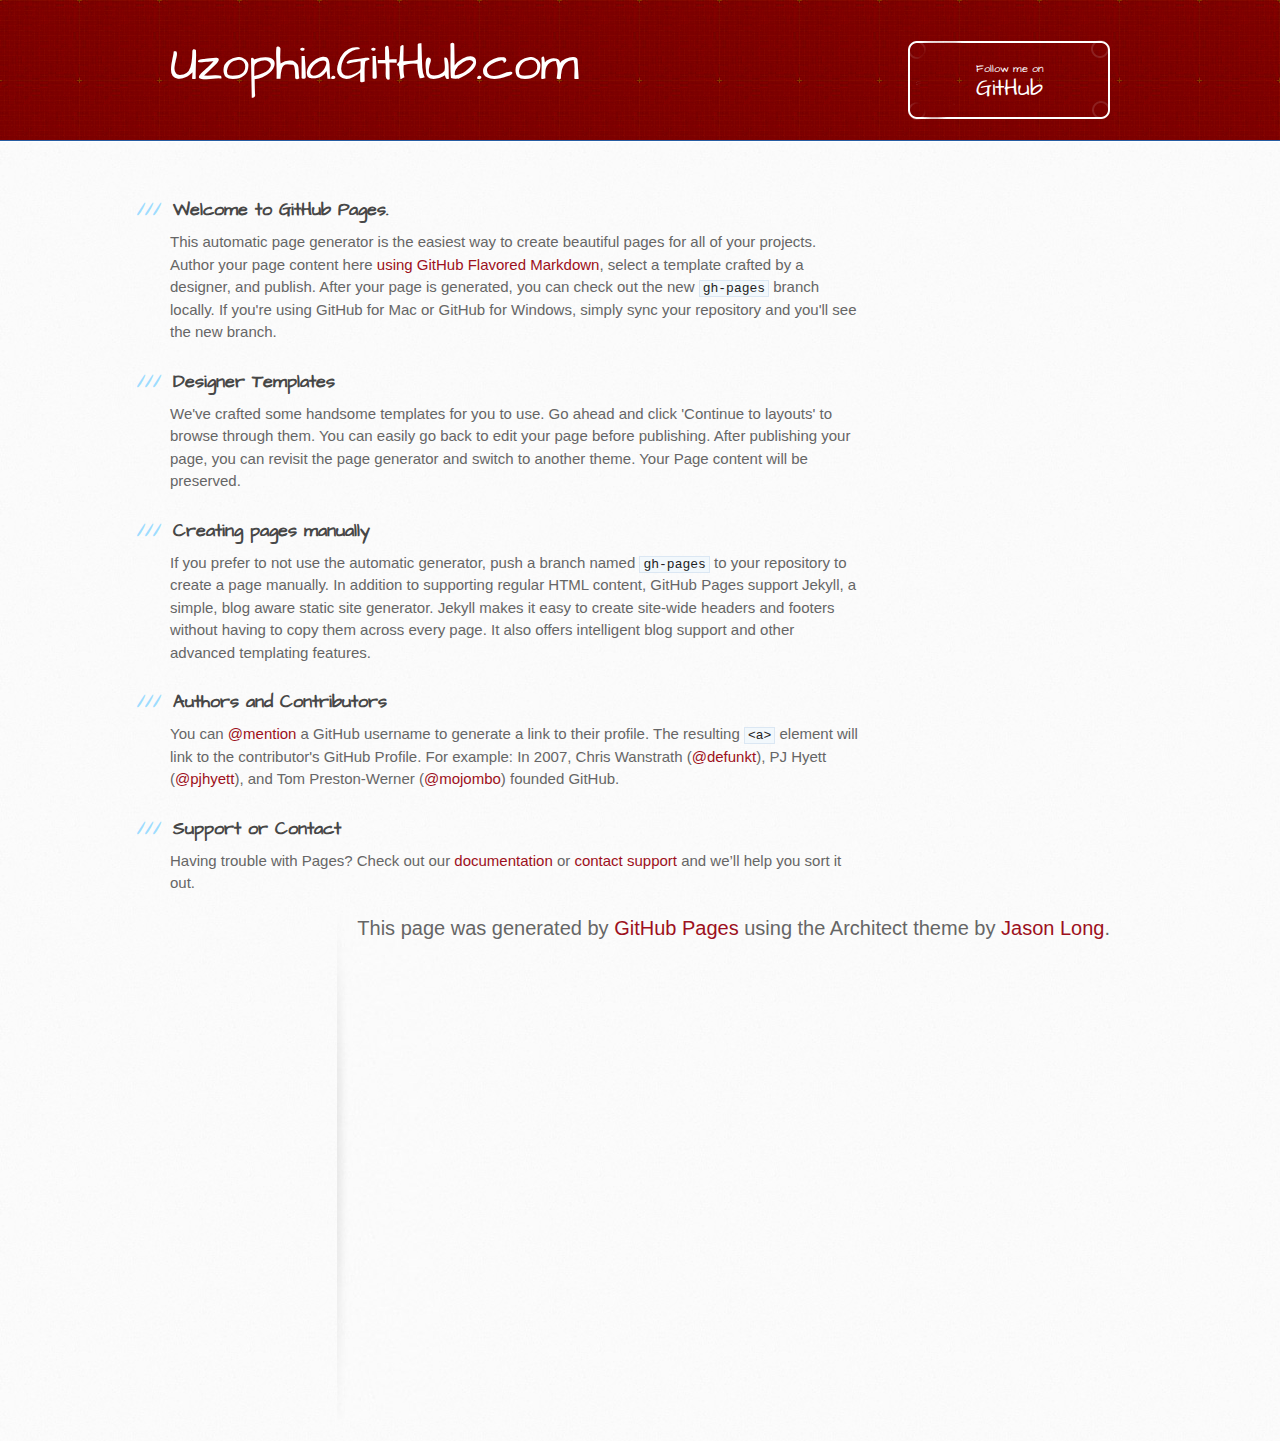
<file: index.html>
<!DOCTYPE html>
<html>
  <head>
    <meta charset='utf-8'>
    <meta http-equiv="X-UA-Compatible" content="chrome=1">
    <meta name="viewport" content="width=device-width, initial-scale=1, maximum-scale=1">
    <link href='https://fonts.googleapis.com/css?family=Architects+Daughter' rel='stylesheet' type='text/css'>
    <link rel="stylesheet" type="text/css" href="stylesheets/stylesheet.css" media="screen">
    <link rel="stylesheet" type="text/css" href="stylesheets/github-light.css" media="screen">
    <link rel="stylesheet" type="text/css" href="stylesheets/print.css" media="print">

    <!--[if lt IE 9]>
    <script src="//html5shiv.googlecode.com/svn/trunk/html5.js"></script>
    <![endif]-->

    <title>Uzophia.GitHub.com by Uzophia</title>
  </head>

  <body>
    <header>
      <div class="inner">
        <h1>Uzophia.GitHub.com</h1>
        <h2></h2>
        <a href="https://github.com/Uzophia" class="button"><small>Follow me on</small> GitHub</a>
      </div>
    </header>

    <div id="content-wrapper">
      <div class="inner clearfix">
        <section id="main-content">
          <h3>
<a id="welcome-to-github-pages" class="anchor" href="#welcome-to-github-pages" aria-hidden="true"><span class="octicon octicon-link"></span></a>Welcome to GitHub Pages.</h3>

<p>This automatic page generator is the easiest way to create beautiful pages for all of your projects. Author your page content here <a href="https://guides.github.com/features/mastering-markdown/">using GitHub Flavored Markdown</a>, select a template crafted by a designer, and publish. After your page is generated, you can check out the new <code>gh-pages</code> branch locally. If you're using GitHub for Mac or GitHub for Windows, simply sync your repository and you'll see the new branch.</p>

<h3>
<a id="designer-templates" class="anchor" href="#designer-templates" aria-hidden="true"><span class="octicon octicon-link"></span></a>Designer Templates</h3>

<p>We've crafted some handsome templates for you to use. Go ahead and click 'Continue to layouts' to browse through them. You can easily go back to edit your page before publishing. After publishing your page, you can revisit the page generator and switch to another theme. Your Page content will be preserved.</p>

<h3>
<a id="creating-pages-manually" class="anchor" href="#creating-pages-manually" aria-hidden="true"><span class="octicon octicon-link"></span></a>Creating pages manually</h3>

<p>If you prefer to not use the automatic generator, push a branch named <code>gh-pages</code> to your repository to create a page manually. In addition to supporting regular HTML content, GitHub Pages support Jekyll, a simple, blog aware static site generator. Jekyll makes it easy to create site-wide headers and footers without having to copy them across every page. It also offers intelligent blog support and other advanced templating features.</p>

<h3>
<a id="authors-and-contributors" class="anchor" href="#authors-and-contributors" aria-hidden="true"><span class="octicon octicon-link"></span></a>Authors and Contributors</h3>

<p>You can <a href="https://github.com/blog/821" class="user-mention">@mention</a> a GitHub username to generate a link to their profile. The resulting <code>&lt;a&gt;</code> element will link to the contributor's GitHub Profile. For example: In 2007, Chris Wanstrath (<a href="https://github.com/defunkt" class="user-mention">@defunkt</a>), PJ Hyett (<a href="https://github.com/pjhyett" class="user-mention">@pjhyett</a>), and Tom Preston-Werner (<a href="https://github.com/mojombo" class="user-mention">@mojombo</a>) founded GitHub.</p>

<h3>
<a id="support-or-contact" class="anchor" href="#support-or-contact" aria-hidden="true"><span class="octicon octicon-link"></span></a>Support or Contact</h3>

<p>Having trouble with Pages? Check out our <a href="https://help.github.com/pages">documentation</a> or <a href="https://github.com/contact">contact support</a> and we’ll help you sort it out.</p>
        </section>

        <aside id="sidebar">


          <p>This page was generated by <a href="https://pages.github.com">GitHub Pages</a> using the Architect theme by <a href="https://twitter.com/jasonlong">Jason Long</a>.</p>
        </aside>
      </div>
    </div>

  
  </body>
</html>
</file>
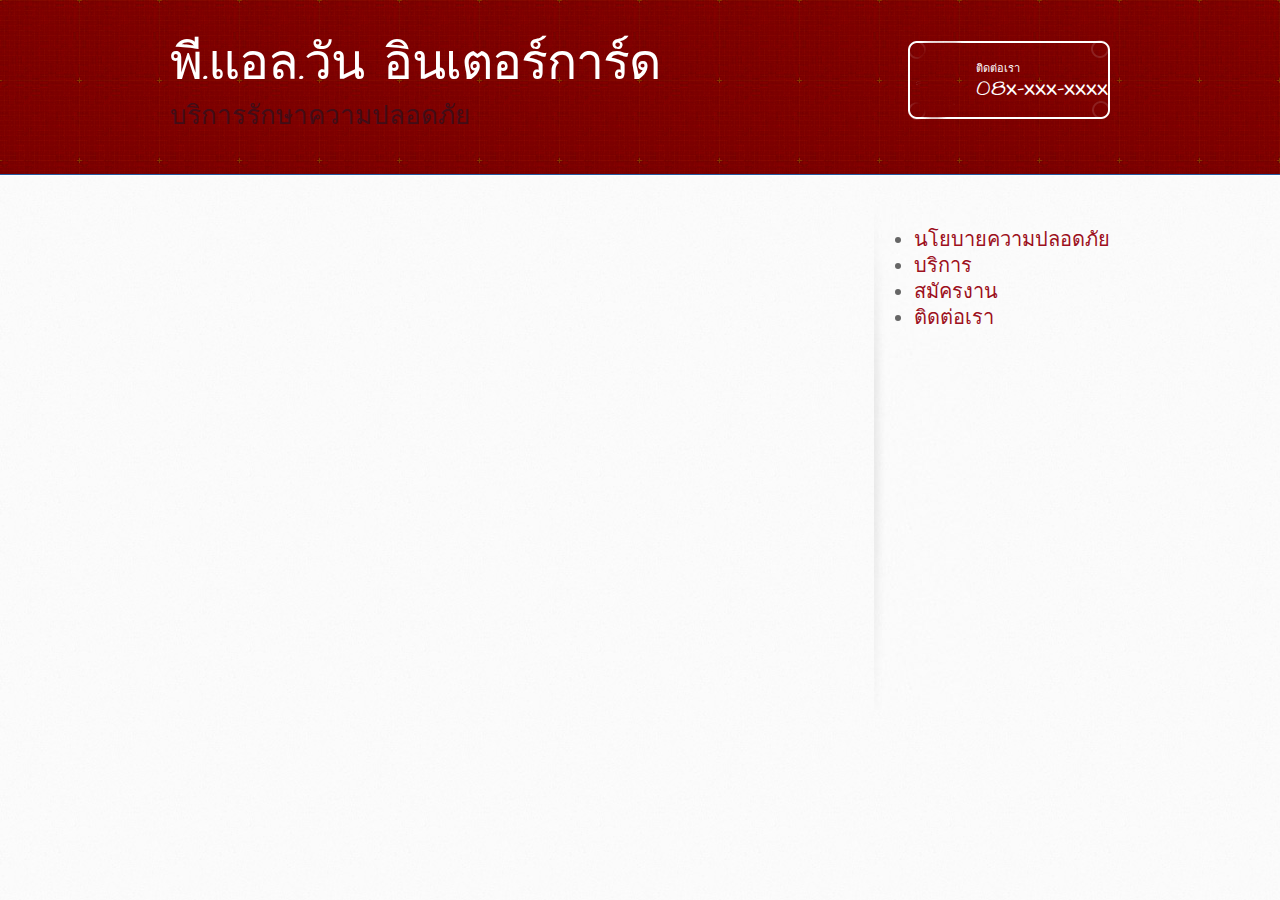
<file: contact.html>
﻿<!DOCTYPE html>
<html>
  <head>
    <meta charset='utf-8'>
    <meta http-equiv="X-UA-Compatible" content="chrome=1">
    <meta name="viewport" content="width=device-width, initial-scale=1, maximum-scale=1">
    <link href='https://fonts.googleapis.com/css?family=Architects+Daughter' rel='stylesheet' type='text/css'>
    <link rel="stylesheet" type="text/css" href="stylesheets/stylesheet.css" media="screen">
    <link rel="stylesheet" type="text/css" href="stylesheets/github-light.css" media="screen">
    <link rel="stylesheet" type="text/css" href="stylesheets/print.css" media="print">

    <!--[if lt IE 9]>
    <script src="//html5shiv.googlecode.com/svn/trunk/html5.js"></script>
    <![endif]-->

    <title>พี.แอล.วัน อินเตอร์การ์ด</title>
  </head>

  <body>
    <header>
      <div class="inner">
    <a href="/index.html"><h1>พี.แอล.วัน อินเตอร์การ์ด</h1>
        <h2>บริการรักษาความปลอดภัย</h2></a>
        <a href="https://github.com/Uzophia" class="button"><small>ติดต่อเรา</small> 08x-xxx-xxxx</a>
      </div>
	  
    </header>
	

    <div id="content-wrapper">
      <div class="inner clearfix">
        <section id="main-content">

        </section>

        <aside id="sidebar">
<nav class="nav-global">
					<ul>
							<li class="category"><a href="/safety.html">นโยบายความปลอดภัย</a></li>

						<li class="category"><a href="/services.html">บริการ</a></li>
						<li class="tag"><a href="/jobs.html">สมัครงาน</a></li>
						<li class="tag"><a href="/contact.html">ติดต่อเรา</a></li>
						
					</ul>
				</nav>

          </aside>
      </div>
    </div>

  
  </body>
</html>
</file>
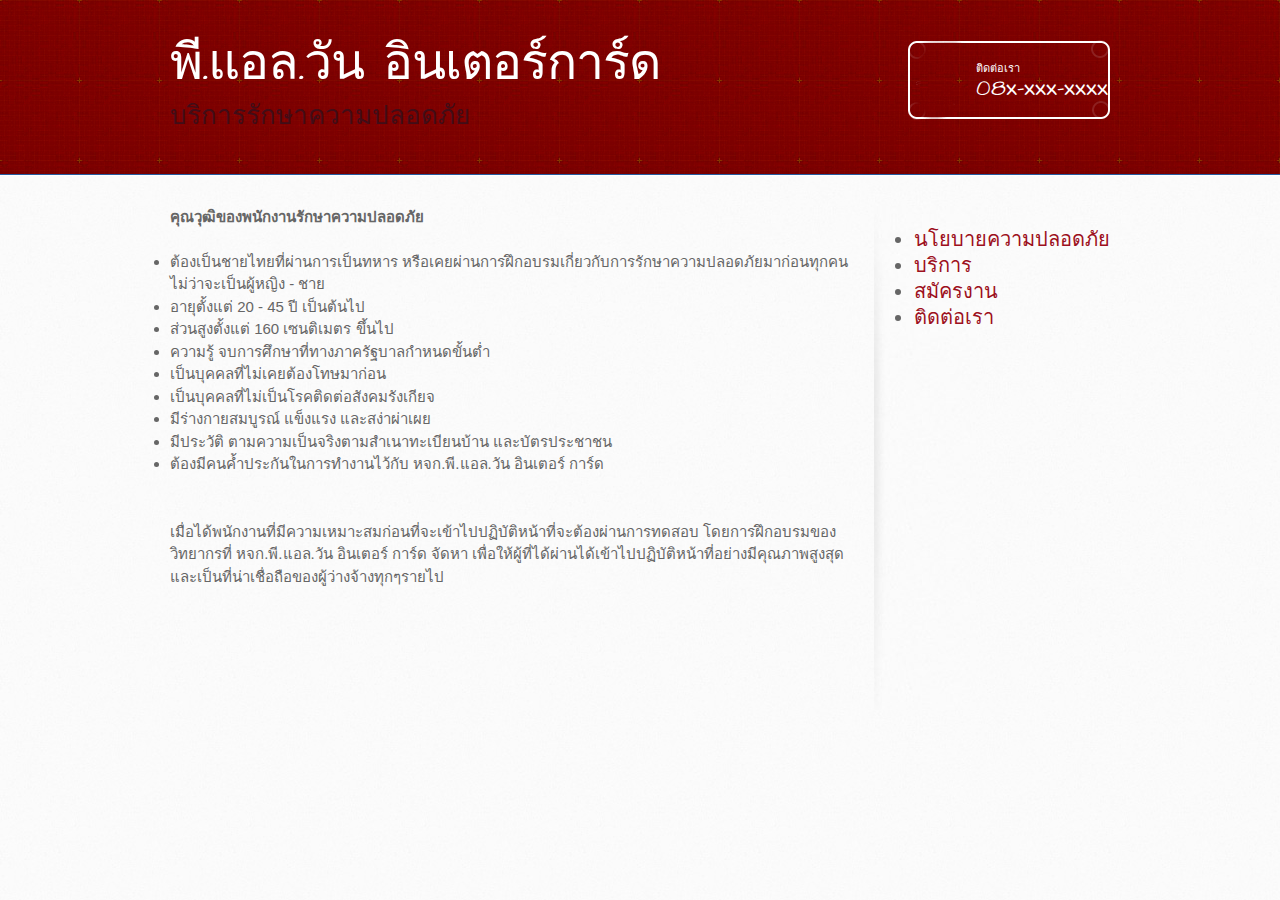
<file: jobs.html>
﻿<!DOCTYPE html>
<html>
  <head>
    <meta charset='utf-8'>
    <meta http-equiv="X-UA-Compatible" content="chrome=1">
    <meta name="viewport" content="width=device-width, initial-scale=1, maximum-scale=1">
    <link href='https://fonts.googleapis.com/css?family=Architects+Daughter' rel='stylesheet' type='text/css'>
    <link rel="stylesheet" type="text/css" href="stylesheets/stylesheet.css" media="screen">
    <link rel="stylesheet" type="text/css" href="stylesheets/github-light.css" media="screen">
    <link rel="stylesheet" type="text/css" href="stylesheets/print.css" media="print">

    <!--[if lt IE 9]>
    <script src="//html5shiv.googlecode.com/svn/trunk/html5.js"></script>
    <![endif]-->

    <title>พี.แอล.วัน อินเตอร์การ์ด</title>
  </head>

  <body>
    <header>
      <div class="inner">
       <a href="/index.html"><h1>พี.แอล.วัน อินเตอร์การ์ด</h1>
        <h2>บริการรักษาความปลอดภัย</h2></a>
        <a href="https://github.com/Uzophia" class="button"><small>ติดต่อเรา</small> 08x-xxx-xxxx</a>
      </div>
	  
    </header>
	

    <div id="content-wrapper">
      <div class="inner clearfix">
        <section id="main-content">
	<b>	คุณวุฒิของพนักงานรักษาความปลอดภัย</b>
		<br><br>
<li>ต้องเป็นชายไทยที่ผ่านการเป็นทหาร หรือเคยผ่านการฝึกอบรมเกี่ยวกับการรักษาความปลอดภัยมาก่อนทุกคน ไม่ว่าจะเป็นผู้หญิง - ชาย</li>
<li>อายุตั้งแต่ 20 - 45 ปี เป็นต้นไป</li>
<li>ส่วนสูงตั้งแต่ 160 เซนติเมตร ขึ้นไป</li>
<li>ความรู้ จบการศึกษาที่ทางภาครัฐบาลกำหนดขั้นต่ำ</li>
<li>เป็นบุคคลที่ไม่เคยต้องโทษมาก่อน</li>
<li>เป็นบุคคลที่ไม่เป็นโรคติดต่อสังคมรังเกียจ</li>
<li>มีร่างกายสมบูรณ์ แข็งแรง และสง่าผ่าเผย</li>
<li>มีประวัติ ตามความเป็นจริงตามสำเนาทะเบียนบ้าน และบัตรประชาชน</li>
<li>ต้องมีคนค้ำประกันในการทำงานไว้กับ หจก.พี.แอล.วัน อินเตอร์ การ์ด</li>
<br><br>
เมื่อได้พนักงานที่มีความเหมาะสมก่อนที่จะเข้าไปปฏิบัติหน้าที่จะต้องผ่านการทดสอบ โดยการฝึกอบรมของวิทยากรที่ หจก.พี.แอล.วัน อินเตอร์ การ์ด จัดหา เพื่อให้ผู้ที่ได้ผ่านได้เข้าไปปฏิบัติหน้าที่อย่างมีคุณภาพสูงสุด และเป็นที่น่าเชื่อถือของผู้ว่างจ้างทุกๆรายไป
 

        </section>

        <aside id="sidebar">
<nav class="nav-global">
					<ul>
							<li class="category"><a href="/safety.html">นโยบายความปลอดภัย</a></li>

						<li class="category"><a href="/services.html">บริการ</a></li>
						<li class="tag"><a href="/jobs.html">สมัครงาน</a></li>
						<li class="tag"><a href="/contact.html">ติดต่อเรา</a></li>
						
					</ul>
				</nav>

          </aside>
      </div>
    </div>

  
  </body>
</html>
</file>
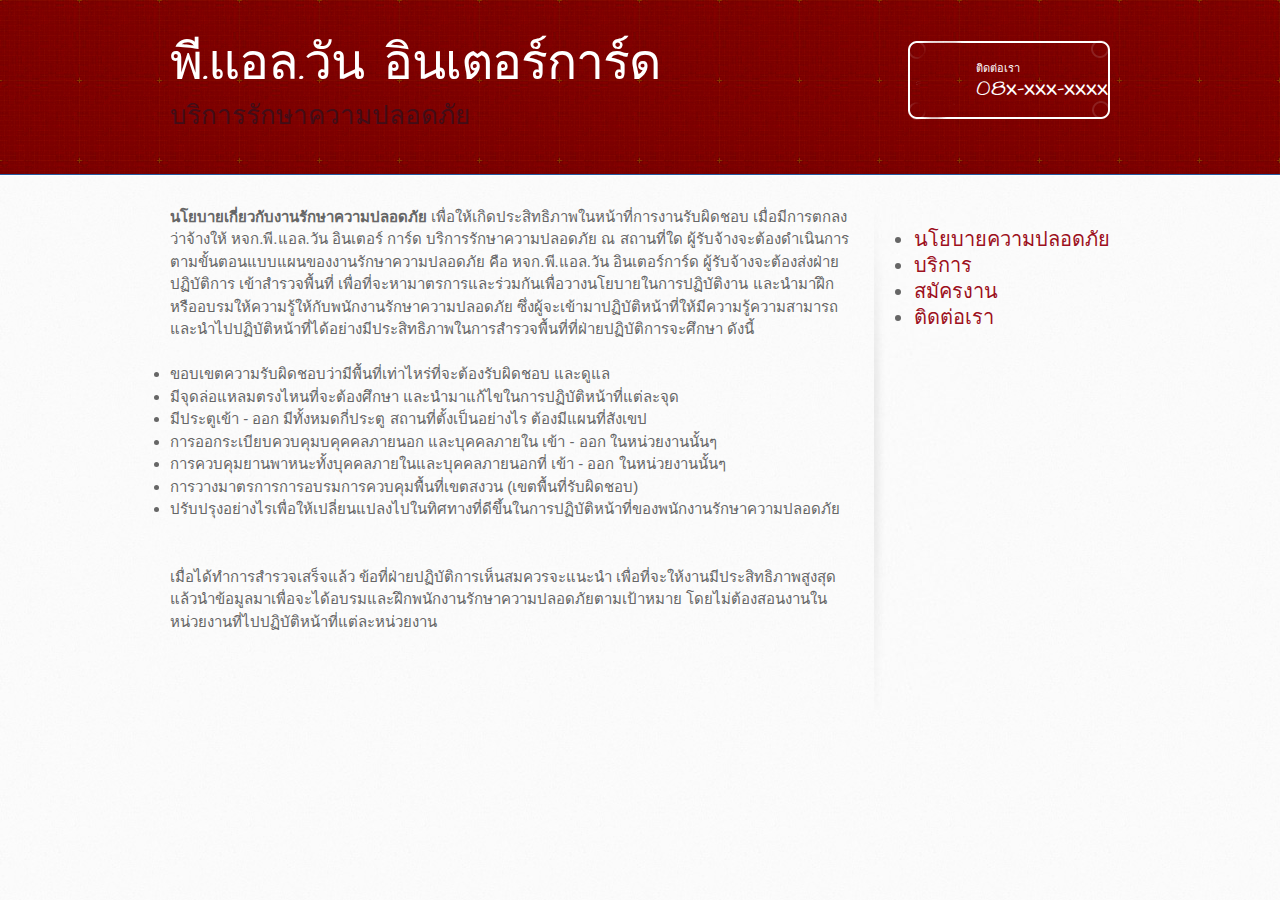
<file: safety.html>
<!DOCTYPE html>
<html>
  <head>
    <meta charset='utf-8'>
    <meta http-equiv="X-UA-Compatible" content="chrome=1">
    <meta name="viewport" content="width=device-width, initial-scale=1, maximum-scale=1">
    <link href='https://fonts.googleapis.com/css?family=Architects+Daughter' rel='stylesheet' type='text/css'>
    <link rel="stylesheet" type="text/css" href="stylesheets/stylesheet.css" media="screen">
    <link rel="stylesheet" type="text/css" href="stylesheets/github-light.css" media="screen">
    <link rel="stylesheet" type="text/css" href="stylesheets/print.css" media="print">

    <!--[if lt IE 9]>
    <script src="//html5shiv.googlecode.com/svn/trunk/html5.js"></script>
    <![endif]-->

    <title>พี.แอล.วัน อินเตอร์การ์ด</title>
  </head>

  <body>
    <header>
      <div class="inner">
       <a href="/index.html"><h1>พี.แอล.วัน อินเตอร์การ์ด</h1>
        <h2>บริการรักษาความปลอดภัย</h2></a>
        <a href="https://github.com/Uzophia" class="button"><small>ติดต่อเรา</small> 08x-xxx-xxxx</a>
      </div>
	  
    </header>
	

    <div id="content-wrapper">
      <div class="inner clearfix">
        <section id="main-content">
		<b>นโยบายเกี่ยวกับงานรักษาความปลอดภัย</b>
เพื่อให้เกิดประสิทธิภาพในหน้าที่การงานรับผิดชอบ เมื่อมีการตกลงว่าจ้างให้ หจก.พี.แอล.วัน อินเตอร์ การ์ด บริการรักษาความปลอดภัย ณ สถานที่ใด ผู้รับจ้างจะต้องดำเนินการตามขั้นตอนแบบแผนของงานรักษาความปลอดภัย คือ หจก.พี.แอล.วัน อินเตอร์การ์ด ผู้รับจ้างจะต้องส่งฝ่ายปฏิบัติการ เข้าสำรวจพื้นที่ เพื่อที่จะหามาตรการและร่วมกันเพื่อวางนโยบายในการปฏิบัติงาน และนำมาฝึกหรืออบรมให้ความรู้ให้กับพนักงานรักษาความปลอดภัย ซึ่งผู้จะเข้ามาปฏิบัติหน้าที่ให้มีความรู้ความสามารถ และนำไปปฏิบัติหน้าที่ได้อย่างมีประสิทธิภาพในการสำรวจพื้นที่ที่ฝ่ายปฏิบัติการจะศึกษา ดังนี้
<br><br>
<li>ขอบเขตความรับผิดชอบว่ามีพื้นที่เท่าไหร่ที่จะต้องรับผิดชอบ และดูแล</li>
<li>มีจุดล่อแหลมตรงไหนที่จะต้องศึกษา และนำมาแก้ไขในการปฏิบัติหน้าที่แต่ละจุด</li>
<li>มีประตูเข้า - ออก มีทั้งหมดกี่ประตู สถานที่ตั้งเป็นอย่างไร ต้องมีแผนที่สังเขป</li>
<li>การออกระเบียบควบคุมบคุคคลภายนอก และบุคคลภายใน เข้า - ออก ในหน่วยงานนั้นๆ</li>
<li>การควบคุมยานพาหนะทั้งบุคคลภายในและบุคคลภายนอกที่ เข้า - ออก ในหน่วยงานนั้นๆ</li>
<li>การวางมาตรการการอบรมการควบคุมพื้นที่เขตสงวน (เขตพื้นที่รับผิดชอบ)</li>
<li>ปรับปรุงอย่างไรเพื่อให้เปลี่ยนแปลงไปในทิศทางที่ดีขึ้นในการปฏิบัติหน้าที่ของพนักงานรักษาความปลอดภัย</li>

<br><br>
เมื่อได้ทำการสำรวจเสร็จแล้ว ข้อที่ฝ่ายปฏิบัติการเห็นสมควรจะแนะนำ เพื่อที่จะให้งานมีประสิทธิภาพสูงสุด แล้วนำข้อมูลมาเพื่อจะได้อบรมและฝึกพนักงานรักษาความปลอดภัยตามเป้าหมาย โดยไม่ต้องสอนงานในหน่วยงานที่ไปปฏิบัติหน้าที่แต่ละหน่วยงาน
 

        </section>

        <aside id="sidebar">
<nav class="nav-global">
					<ul>
							<li class="category"><a href="/safety.html">นโยบายความปลอดภัย</a></li>

						<li class="category"><a href="/services.html">บริการ</a></li>
						<li class="tag"><a href="/jobs.html">สมัครงาน</a></li>
						<li class="tag"><a href="/contact.html">ติดต่อเรา</a></li>
						
					</ul>
				</nav>

          </aside>
      </div>
    </div>

  
  </body>
</html>
</file>
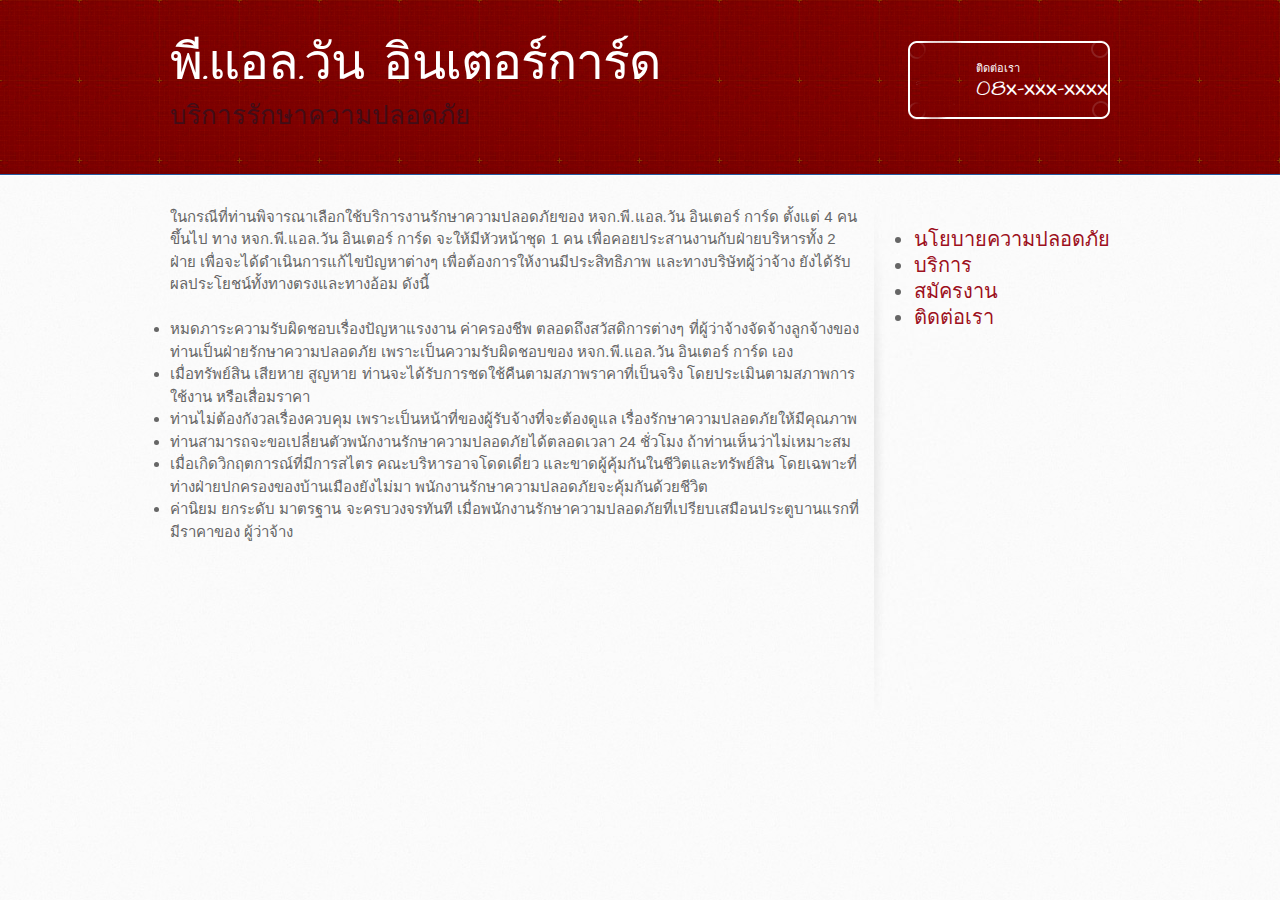
<file: services.html>
﻿<!DOCTYPE html>
<html>
  <head>
    <meta charset='utf-8'>
    <meta http-equiv="X-UA-Compatible" content="chrome=1">
    <meta name="viewport" content="width=device-width, initial-scale=1, maximum-scale=1">
    <link href='https://fonts.googleapis.com/css?family=Architects+Daughter' rel='stylesheet' type='text/css'>
    <link rel="stylesheet" type="text/css" href="stylesheets/stylesheet.css" media="screen">
    <link rel="stylesheet" type="text/css" href="stylesheets/github-light.css" media="screen">
    <link rel="stylesheet" type="text/css" href="stylesheets/print.css" media="print">

    <!--[if lt IE 9]>
    <script src="//html5shiv.googlecode.com/svn/trunk/html5.js"></script>
    <![endif]-->

    <title>พี.แอล.วัน อินเตอร์การ์ด</title>
  </head>

  <body>
    <header>
      <div class="inner">
       <a href="/index.html"><h1>พี.แอล.วัน อินเตอร์การ์ด</h1>
        <h2>บริการรักษาความปลอดภัย</h2></a>
        <a href="https://github.com/Uzophia" class="button"><small>ติดต่อเรา</small> 08x-xxx-xxxx</a>
      </div>
	  
    </header>
	

    <div id="content-wrapper">
      <div class="inner clearfix">
        <section id="main-content">
		ในกรณีที่ท่านพิจารณาเลือกใช้บริการงานรักษาความปลอดภัยของ หจก.พี.แอล.วัน อินเตอร์ การ์ด ตั้งแต่ 4 คนขึ้นไป ทาง หจก.พี.แอล.วัน อินเตอร์ การ์ด จะให้มีหัวหน้าชุด 1 คน เพื่อคอยประสานงานกับฝ่ายบริหารทั้ง 2 ฝ่าย เพื่อจะได้ดำเนินการแก้ไขปัญหาต่างๆ เพื่อต้องการให้งานมีประสิทธิภาพ และทางบริษัทผู้ว่าจ้าง ยังได้รับผลประโยชน์ทั้งทางตรงและทางอ้อม ดังนี้
<br><br>
		<li>หมดภาระความรับผิดชอบเรื่องปัญหาแรงงาน ค่าครองชีพ ตลอดถึงสวัสดิการต่างๆ ที่ผู้ว่าจ้างจัดจ้างลูกจ้างของท่านเป็นฝ่ายรักษาความปลอดภัย เพราะเป็นความรับผิดชอบของ หจก.พี.แอล.วัน อินเตอร์ การ์ด เอง</li>
<li>เมื่อทรัพย์สิน เสียหาย สูญหาย ท่านจะได้รับการชดใช้คืนตามสภาพราคาที่เป็นจริง โดยประเมินตามสภาพการใช้งาน หรือเสื่อมราคา</li>
<li>ท่านไม่ต้องกังวลเรื่องควบคุม เพราะเป็นหน้าที่ของผู้รับจ้างที่จะต้องดูแล เรื่องรักษาความปลอดภัยให้มีคุณภาพ</li>
<li>ท่านสามารถจะขอเปลี่ยนตัวพนักงานรักษาความปลอดภัยได้ตลอดเวลา 24 ชั่วโมง ถ้าท่านเห็นว่าไม่เหมาะสม</li>
<li>เมื่อเกิดวิกฤตการณ์ที่มีการสไตร คณะบริหารอาจโดดเดี่ยว และขาดผู้คุ้มกันในชีวิตและทรัพย์สิน โดยเฉพาะที่ท่างฝ่ายปกครองของบ้านเมืองยังไม่มา พนักงานรักษาความปลอดภัยจะคุ้มกันด้วยชีวิต</li>
<li>ค่านิยม ยกระดับ มาตรฐาน จะครบวงจรทันที เมื่อพนักงานรักษาความปลอดภัยที่เปรียบเสมือนประตูบานแรกที่มีราคาของ ผู้ว่าจ้าง</li>

        </section>

        <aside id="sidebar">
<nav class="nav-global">
					<ul>
							<li class="category"><a href="/safety.html">นโยบายความปลอดภัย</a></li>

						<li class="category"><a href="/services.html">บริการ</a></li>
						<li class="tag"><a href="/jobs.html">สมัครงาน</a></li>
						<li class="tag"><a href="/contact.html">ติดต่อเรา</a></li>
						
					</ul>
				</nav>

          </aside>
      </div>
    </div>

  
  </body>
</html>
</file>
<file: stylesheets/github-light.css>
/*
   Copyright 2014 GitHub Inc.

   Licensed under the Apache License, Version 2.0 (the "License");
   you may not use this file except in compliance with the License.
   You may obtain a copy of the License at

       http://www.apache.org/licenses/LICENSE-2.0

   Unless required by applicable law or agreed to in writing, software
   distributed under the License is distributed on an "AS IS" BASIS,
   WITHOUT WARRANTIES OR CONDITIONS OF ANY KIND, either express or implied.
   See the License for the specific language governing permissions and
   limitations under the License.

*/

.pl-c /* comment */ {
  color: #969896;
}

.pl-c1      /* constant, markup.raw, meta.diff.header, meta.module-reference, meta.property-name, support, support.constant, support.variable, variable.other.constant */,
.pl-s .pl-v /* string variable */ {
  color: #0086b3;
}

.pl-e  /* entity */,
.pl-en /* entity.name */ {
  color: #795da3;
}

.pl-s .pl-s1 /* string source */,
.pl-smi      /* storage.modifier.import, storage.modifier.package, storage.type.java, variable.other, variable.parameter.function */ {
  color: #333;
}

.pl-ent /* entity.name.tag */ {
  color: #63a35c;
}

.pl-k /* keyword, storage, storage.type */ {
  color: #a71d5d;
}

.pl-pds              /* punctuation.definition.string, string.regexp.character-class */,
.pl-s                /* string */,
.pl-s .pl-pse .pl-s1 /* string punctuation.section.embedded source */,
.pl-sr               /* string.regexp */,
.pl-sr .pl-cce       /* string.regexp constant.character.escape */,
.pl-sr .pl-sra       /* string.regexp string.regexp.arbitrary-repitition */,
.pl-sr .pl-sre       /* string.regexp source.ruby.embedded */ {
  color: #183691;
}

.pl-v /* variable */ {
  color: #ed6a43;
}

.pl-id /* invalid.deprecated */ {
  color: #b52a1d;
}

.pl-ii /* invalid.illegal */ {
  background-color: #b52a1d;
  color: #f8f8f8;
}

.pl-sr .pl-cce /* string.regexp constant.character.escape */ {
  color: #63a35c;
  font-weight: bold;
}

.pl-ml /* markup.list */ {
  color: #693a17;
}

.pl-mh        /* markup.heading */,
.pl-mh .pl-en /* markup.heading entity.name */,
.pl-ms        /* meta.separator */ {
  color: #1d3e81;
  font-weight: bold;
}

.pl-mq /* markup.quote */ {
  color: #008080;
}

.pl-mi /* markup.italic */ {
  color: #333;
  font-style: italic;
}

.pl-mb /* markup.bold */ {
  color: #333;
  font-weight: bold;
}

.pl-md /* markup.deleted, meta.diff.header.from-file */ {
  background-color: #ffecec;
  color: #bd2c00;
}

.pl-mi1 /* markup.inserted, meta.diff.header.to-file */ {
  background-color: #eaffea;
  color: #55a532;
}

.pl-mdr /* meta.diff.range */ {
  color: #795da3;
  font-weight: bold;
}

.pl-mo /* meta.output */ {
  color: #1d3e81;
}
</file>
<file: stylesheets/print.css>
html, body, div, span, applet, object, iframe,
h1, h2, h3, h4, h5, h6, p, blockquote, pre,
a, abbr, acronym, address, big, cite, code,
del, dfn, em, img, ins, kbd, q, s, samp,
small, strike, strong, sub, sup, tt, var,
b, u, i, center,
dl, dt, dd, ol, ul, li,
fieldset, form, label, legend,
table, caption, tbody, tfoot, thead, tr, th, td,
article, aside, canvas, details, embed,
figure, figcaption, footer, header, hgroup,
menu, nav, output, ruby, section, summary,
time, mark, audio, video {
  padding: 0;
  margin: 0;
  font: inherit;
  font-size: 100%;
  vertical-align: baseline;
  border: 0;
}
/* HTML5 display-role reset for older browsers */
article, aside, details, figcaption, figure,
footer, header, hgroup, menu, nav, section {
  display: block;
}
body {
  line-height: 1;
}
ol, ul {
  list-style: none;
}
blockquote, q {
  quotes: none;
}
blockquote:before, blockquote:after,
q:before, q:after {
  content: '';
  content: none;
}
table {
  border-spacing: 0;
  border-collapse: collapse;
}
body {
  font-family: 'Helvetica Neue', Helvetica, Arial, serif;
  font-size: 13px;
  line-height: 1.5;
  color: #000;
}

a {
  font-weight: bold;
  color: #d5000d;
}

header {
  padding-top: 35px;
  padding-bottom: 10px;
}

header h1 {
  font-size: 48px;
  font-weight: bold;
  line-height: 1.2;
  color: #303030;
  letter-spacing: -1px;
}

header h2 {
  font-size: 24px;
  font-weight: normal;
  line-height: 1.3;
  color: #aaa;
  letter-spacing: -1px;
}
#downloads {
  display: none;
}
#main_content {
  padding-top: 20px;
}

code, pre {
  margin-bottom: 30px;
  font-family: Monaco, "Bitstream Vera Sans Mono", "Lucida Console", Terminal;
  font-size: 12px;
  color: #222;
}

code {
  padding: 0 3px;
}

pre {
  padding: 20px;
  overflow: auto;
  border: solid 1px #ddd;
}
pre code {
  padding: 0;
}

ul, ol, dl {
  margin-bottom: 20px;
}


/* COMMON STYLES */

table {
  width: 100%;
  border: 1px solid #ebebeb;
}

th {
  font-weight: 500;
}

td {
  font-weight: 300;
  text-align: center;
  border: 1px solid #ebebeb;
}

form {
  padding: 20px;
  background: #f2f2f2;

}


/* GENERAL ELEMENT TYPE STYLES */

h1 {
  font-size: 2.8em;
}

h2 {
  margin-bottom: 8px;
  font-size: 22px;
  font-weight: bold;
  color: #303030;
}

h3 {
  margin-bottom: 8px;
  font-size: 18px;
  font-weight: bold;
  color: #d5000d;
}

h4 {
  font-size: 16px;
  font-weight: bold;
  color: #303030;
}

h5 {
  font-size: 1em;
  color: #303030;
}

h6 {
  font-size: .8em;
  color: #303030;
}

p {
  margin-bottom: 20px;
  font-weight: 300;
}

a {
  text-decoration: none;
}

p a {
  font-weight: 400;
}

blockquote {
  padding: 0 0 0 30px;
  margin-bottom: 20px;
  font-size: 1.6em;
  border-left: 10px solid #e9e9e9;
}

ul li {
  padding-left: 20px;
  list-style-position: inside;
  list-style: disc;
}

ol li {
  padding-left: 3px;
  list-style-position: inside;
  list-style: decimal;
}

dl dd {
  font-style: italic;
  font-weight: 100;
}

footer {
  padding-top: 20px;
  padding-bottom: 30px;
  margin-top: 40px;
  font-size: 13px;
  color: #aaa;
}

footer a {
  color: #666;
}

/* MISC */
.clearfix:after {
  display: block;
  height: 0;
  clear: both;
  visibility: hidden;
  content: '.';
}

.clearfix {display: inline-block;}
* html .clearfix {height: 1%;}
.clearfix {display: block;}
</file>
<file: stylesheets/stylesheet.css>
/*! normalize.css v3.0.2 | MIT License | git.io/normalize */

/**
 * 1. Set default font family to sans-serif.
 * 2. Prevent iOS text size adjust after orientation change, without disabling
 *    user zoom.
 */

html {
  font-family: sans-serif; /* 1 */
  -webkit-text-size-adjust: 100%; /* 2 */
  -ms-text-size-adjust: 100%; /* 2 */
}

/**
 * Remove default margin.
 */

body {
  margin: 0;
}

/* HTML5 display definitions
   ========================================================================== */

/**
 * Correct `block` display not defined for any HTML5 element in IE 8/9.
 * Correct `block` display not defined for `details` or `summary` in IE 10/11
 * and Firefox.
 * Correct `block` display not defined for `main` in IE 11.
 */

article,
aside,
details,
figcaption,
figure,
footer,
header,
hgroup,
main,
menu,
nav,
section,
summary {
  display: block;
}

/**
 * 1. Correct `inline-block` display not defined in IE 8/9.
 * 2. Normalize vertical alignment of `progress` in Chrome, Firefox, and Opera.
 */

audio,
canvas,
progress,
video {
  display: inline-block; /* 1 */
  vertical-align: baseline; /* 2 */
}

/**
 * Prevent modern browsers from displaying `audio` without controls.
 * Remove excess height in iOS 5 devices.
 */

audio:not([controls]) {
  display: none;
  height: 0;
}

/**
 * Address `[hidden]` styling not present in IE 8/9/10.
 * Hide the `template` element in IE 8/9/11, Safari, and Firefox < 22.
 */

[hidden],
template {
  display: none;
}

/* Links
   ========================================================================== */

/**
 * Remove the gray background color from active links in IE 10.
 */

a {
  background-color: transparent;
}

/**
 * Improve readability when focused and also mouse hovered in all browsers.
 */

a:active,
a:hover {
  outline: 0;
}

/* Text-level semantics
   ========================================================================== */

/**
 * Address styling not present in IE 8/9/10/11, Safari, and Chrome.
 */

abbr[title] {
  border-bottom: 1px dotted;
}

/**
 * Address style set to `bolder` in Firefox 4+, Safari, and Chrome.
 */

b,
strong {
  font-weight: bold;
}

/**
 * Address styling not present in Safari and Chrome.
 */

dfn {
  font-style: italic;
}

/**
 * Address variable `h1` font-size and margin within `section` and `article`
 * contexts in Firefox 4+, Safari, and Chrome.
 */

h1 {
  margin: 0.67em 0;
  font-size: 2em;
}

/**
 * Address styling not present in IE 8/9.
 */

mark {
  color: #000;
  background: #ff0;
}

/**
 * Address inconsistent and variable font size in all browsers.
 */

small {
  font-size: 80%;
}

/**
 * Prevent `sub` and `sup` affecting `line-height` in all browsers.
 */

sub,
sup {
  position: relative;
  font-size: 75%;
  line-height: 0;
  vertical-align: baseline;
}

sup {
  top: -0.5em;
}

sub {
  bottom: -0.25em;
}

/* Embedded content
   ========================================================================== */

/**
 * Remove border when inside `a` element in IE 8/9/10.
 */

img {
  border: 0;
}

/**
 * Correct overflow not hidden in IE 9/10/11.
 */

svg:not(:root) {
  overflow: hidden;
}

/* Grouping content
   ========================================================================== */

/**
 * Address margin not present in IE 8/9 and Safari.
 */

figure {
  margin: 1em 40px;
}

/**
 * Address differences between Firefox and other browsers.
 */

hr {
  height: 0;
  -moz-box-sizing: content-box;
  box-sizing: content-box;
}

/**
 * Contain overflow in all browsers.
 */

pre {
  overflow: auto;
}

/**
 * Address odd `em`-unit font size rendering in all browsers.
 */

code,
kbd,
pre,
samp {
  font-family: monospace, monospace;
  font-size: 1em;
}

/* Forms
   ========================================================================== */

/**
 * Known limitation: by default, Chrome and Safari on OS X allow very limited
 * styling of `select`, unless a `border` property is set.
 */

/**
 * 1. Correct color not being inherited.
 *    Known issue: affects color of disabled elements.
 * 2. Correct font properties not being inherited.
 * 3. Address margins set differently in Firefox 4+, Safari, and Chrome.
 */

button,
input,
optgroup,
select,
textarea {
  margin: 0; /* 3 */
  font: inherit; /* 2 */
  color: inherit; /* 1 */
}

/**
 * Address `overflow` set to `hidden` in IE 8/9/10/11.
 */

button {
  overflow: visible;
}

/**
 * Address inconsistent `text-transform` inheritance for `button` and `select`.
 * All other form control elements do not inherit `text-transform` values.
 * Correct `button` style inheritance in Firefox, IE 8/9/10/11, and Opera.
 * Correct `select` style inheritance in Firefox.
 */

button,
select {
  text-transform: none;
}

/**
 * 1. Avoid the WebKit bug in Android 4.0.* where (2) destroys native `audio`
 *    and `video` controls.
 * 2. Correct inability to style clickable `input` types in iOS.
 * 3. Improve usability and consistency of cursor style between image-type
 *    `input` and others.
 */

button,
html input[type="button"], /* 1 */
input[type="reset"],
input[type="submit"] {
  -webkit-appearance: button; /* 2 */
  cursor: pointer; /* 3 */
}

/**
 * Re-set default cursor for disabled elements.
 */

button[disabled],
html input[disabled] {
  cursor: default;
}

/**
 * Remove inner padding and border in Firefox 4+.
 */

button::-moz-focus-inner,
input::-moz-focus-inner {
  padding: 0;
  border: 0;
}

/**
 * Address Firefox 4+ setting `line-height` on `input` using `!important` in
 * the UA stylesheet.
 */

input {
  line-height: normal;
}

/**
 * It's recommended that you don't attempt to style these elements.
 * Firefox's implementation doesn't respect box-sizing, padding, or width.
 *
 * 1. Address box sizing set to `content-box` in IE 8/9/10.
 * 2. Remove excess padding in IE 8/9/10.
 */

input[type="checkbox"],
input[type="radio"] {
  box-sizing: border-box; /* 1 */
  padding: 0; /* 2 */
}

/**
 * Fix the cursor style for Chrome's increment/decrement buttons. For certain
 * `font-size` values of the `input`, it causes the cursor style of the
 * decrement button to change from `default` to `text`.
 */

input[type="number"]::-webkit-inner-spin-button,
input[type="number"]::-webkit-outer-spin-button {
  height: auto;
}

/**
 * 1. Address `appearance` set to `searchfield` in Safari and Chrome.
 * 2. Address `box-sizing` set to `border-box` in Safari and Chrome
 *    (include `-moz` to future-proof).
 */

input[type="search"] {
  -webkit-box-sizing: content-box; /* 2 */
  -moz-box-sizing: content-box;
  box-sizing: content-box;
  -webkit-appearance: textfield; /* 1 */
}

/**
 * Remove inner padding and search cancel button in Safari and Chrome on OS X.
 * Safari (but not Chrome) clips the cancel button when the search input has
 * padding (and `textfield` appearance).
 */

input[type="search"]::-webkit-search-cancel-button,
input[type="search"]::-webkit-search-decoration {
  -webkit-appearance: none;
}

/**
 * Define consistent border, margin, and padding.
 */

fieldset {
  padding: 0.35em 0.625em 0.75em;
  margin: 0 2px;
  border: 1px solid #c0c0c0;
}

/**
 * 1. Correct `color` not being inherited in IE 8/9/10/11.
 * 2. Remove padding so people aren't caught out if they zero out fieldsets.
 */

legend {
  padding: 0; /* 2 */
  border: 0; /* 1 */
}

/**
 * Remove default vertical scrollbar in IE 8/9/10/11.
 */

textarea {
  overflow: auto;
}

/**
 * Don't inherit the `font-weight` (applied by a rule above).
 * NOTE: the default cannot safely be changed in Chrome and Safari on OS X.
 */

optgroup {
  font-weight: bold;
}

/* Tables
   ========================================================================== */

/**
 * Remove most spacing between table cells.
 */

table {
  border-spacing: 0;
  border-collapse: collapse;
}

td,
th {
  padding: 0;
}

/* LAYOUT STYLES */
body {
  font-family: 'Helvetica Neue', Helvetica, Arial, serif;
  font-size: 15px;
  font-weight: 400;
  line-height: 1.5;
  color: #666;
  background: #fafafa url(../images/body-bg.jpg) 0 0 repeat;
}

p {
  margin-top: 0;
}

a {
  color: #9D1020;
}
a:hover {
  color: #2268b2;
}

header {
  padding-top: 40px;
  padding-bottom: 40px;
  font-family: 'Architects Daughter', 'Helvetica Neue', Helvetica, Arial, serif;
  background: #9D1020 ;
  border-bottom: solid 1px #275da1;
  background: #2e7bcf url(../images/header-bg2.jpg) 0 0 repeat-x;

}

header h1 {
  width: 540px;
  margin-top: 0;
  margin-bottom: 0.2em;
  font-size: 50px;
  font-weight: normal;
  line-height: 1;
  color: #fff;
  letter-spacing: -1px;
}

header h2 {
  width: 540px;
  margin-top: 0;
  margin-bottom: 0;
  font-size: 26px;
  font-weight: normal;
  line-height: 1.3;
  color: #410D17;
  letter-spacing: 0;
}

.inner {
  position: relative;
  width: 940px;
  margin: 0 auto;
}

#content-wrapper {
  padding-top: 30px;
  border-top: solid 1px #fff;
}

#main-content {
  float: left;
  width: 690px;
}

#main-content img {
  max-width: 100%;
}

aside#sidebar {
  float: right;
  min-height: 504px;
  padding-left: 20px;
  font-size: 20px;
  line-height: 1.3;
  background: transparent url(../images/sidebar-bg.jpg) 0 0 no-repeat;
}

aside#sidebar p.repo-owner,
aside#sidebar p.repo-owner a {
  font-weight: bold;
}

#downloads {
  margin-bottom: 40px;
}

a.button {
  width: 134px;
  height: 58px;
  padding-top: 22px;
  padding-left: 68px;
  font-family: 'Architects Daughter', 'Helvetica Neue', Helvetica, Arial, serif;
  font-size: 23px;
  line-height: 1.2;
  color: #fff;
}
a.button small {
  display: block;
  font-size: 11px;
}
header a.button {
  position: absolute;
  top: 0;
  right: 0;
  background: transparent url(../images/github-button2.png) 0 0 no-repeat;

}
aside a.button {
  display: block;
  width: 138px;
  padding-left: 64px;
  margin-bottom: 20px;
  font-size: 21px;
  background: transparent url(../images/download-button.png) 0 0 no-repeat;
}

code, pre {
  margin-bottom: 30px;
  font-family: Monaco, "Bitstream Vera Sans Mono", "Lucida Console", Terminal, monospace;
  font-size: 13px;
  color: #222;
}

code {
  padding: 0 3px;
  background-color: #f2f8fc;
  border: solid 1px #dbe7f3;
}

pre {
  padding: 20px;
  overflow: auto;
  text-shadow: none;
  background: #fff;
  border: solid 1px #f2f2f2;
}
pre code {
  padding: 0;
  color: #2879d0;
  background-color: #fff;
  border: none;
}

ul, ol, dl {
  margin-bottom: 20px;
}


/* COMMON STYLES */

hr {
  height: 0;
  margin-top: 1em;
  margin-bottom: 1em;
  border: 0;
  border-top: solid 1px #ddd;
}

table {
  width: 100%;
  border: 1px solid #ebebeb;
}

th {
  font-weight: 500;
}

td {
  font-weight: 300;
  text-align: center;
  border: 1px solid #ebebeb;
}

form {
  padding: 20px;
  background: #f2f2f2;

}


/* GENERAL ELEMENT TYPE STYLES */

#main-content h1 {
  margin-top: 0;
  margin-bottom: 0;
  font-family: 'Architects Daughter', 'Helvetica Neue', Helvetica, Arial, serif;
  font-size: 2.8em;
  font-weight: normal;
  color: #474747;
  text-indent: 6px;
  letter-spacing: -1px;
}

#main-content h1:before {
  padding-right: 0.3em;
  margin-left: -0.9em;
  color: #9ddcff;
  content: "/";
}

#main-content h2 {
  margin-bottom: 8px;
  font-family: 'Architects Daughter', 'Helvetica Neue', Helvetica, Arial, serif;
  font-size: 22px;
  font-weight: bold;
  color: #474747;
  text-indent: 4px;
}
#main-content h2:before {
  padding-right: 0.3em;
  margin-left: -1.5em;
  content: "//";
  color: #9ddcff;
}

#main-content h3 {
  margin-top: 24px;
  margin-bottom: 8px;
  font-family: 'Architects Daughter', 'Helvetica Neue', Helvetica, Arial, serif;
  font-size: 18px;
  font-weight: bold;
  color: #474747;
  text-indent: 3px;
}

#main-content h3:before {
  padding-right: 0.3em;
  margin-left: -2em;
  content: "///";
  color: #9ddcff;
}

#main-content h4 {
  margin-bottom: 8px;
  font-family: 'Architects Daughter', 'Helvetica Neue', Helvetica, Arial, serif;
  font-size: 15px;
  font-weight: bold;
  color: #474747;
  text-indent: 3px;
}

h4:before {
  padding-right: 0.3em;
  margin-left: -2.8em;
  content: "////";
  color: #9ddcff;
}

#main-content h5 {
  margin-bottom: 8px;
  font-family: 'Architects Daughter', 'Helvetica Neue', Helvetica, Arial, serif;
  font-size: 14px;
  color: #474747;
  text-indent: 3px;
}
h5:before {
  padding-right: 0.3em;
  margin-left: -3.2em;
  content: "/////";
  color: #9ddcff;
}

#main-content h6 {
  margin-bottom: 8px;
  font-family: 'Architects Daughter', 'Helvetica Neue', Helvetica, Arial, serif;
  font-size: .8em;
  color: #474747;
  text-indent: 3px;
}
h6:before {
  padding-right: 0.3em;
  margin-left: -3.7em;
  content: "//////";
  color: #9ddcff;
}

p {
  margin-bottom: 20px;
}

a {
  text-decoration: none;
}

p a {
  font-weight: 400;
}

blockquote {
  padding: 0 0 0 30px;
  margin-bottom: 20px;
  font-size: 1.6em;
  border-left: 10px solid #e9e9e9;
}

ul {
  list-style-position: inside;
  list-style: disc;
  padding-left: 20px;
}

ol {
  list-style-position: inside;
  list-style: decimal;
  padding-left: 3px;
}

dl dd {
  font-style: italic;
  font-weight: 100;
}

footer {
  padding-top: 20px;
  padding-bottom: 30px;
  margin-top: 40px;
  font-size: 13px;
  color: #aaa;
  background: transparent url('../images/hr.png') 0 0 no-repeat;
}

footer a {
  color: #666;
}
footer a:hover {
  color: #444;
}

/* MISC */
.clearfix:after {
  display: block;
  height: 0;
  clear: both;
  visibility: hidden;
  content: '.';
}

.clearfix {display: inline-block;}
* html .clearfix {height: 1%;}
.clearfix {display: block;}

/* #Media Queries
================================================== */

/* Smaller than standard 960 (devices and browsers) */
@media only screen and (max-width: 959px) { }

/* Tablet Portrait size to standard 960 (devices and browsers) */
@media only screen and (min-width: 768px) and (max-width: 959px) {
  .inner {
    width: 740px;
  }
  header h1, header h2 {
    width: 340px;
  }
  header h1 {
    font-size: 60px;
  }
  header h2 {
    font-size: 30px;
  }
  #main-content {
    width: 490px;
  }
  #main-content h1:before,
  #main-content h2:before,
  #main-content h3:before,
  #main-content h4:before,
  #main-content h5:before,
  #main-content h6:before {
    padding-right: 0;
    margin-left: 0;
    content: none;
  }
}

/* All Mobile Sizes (devices and browser) */
@media only screen and (max-width: 767px) {
  .inner {
    width: 93%;
  }
  header {
    padding: 20px 0;
  }
  header .inner {
    position: relative;
  }
  header h1, header h2 {
    width: 100%;
  }
  header h1 {
    font-size: 30px;
  }
  header h2 {
    font-size: 24px;
  }
  header a.button {
    position: relative;
    display: inline-block;
    width: auto;
    height: auto;
    padding: 5px 10px;
    margin-top: 15px;
    font-size: 13px;
    line-height: 1;
    color: #2879d0;
    text-align: center;
    background-color: #9ddcff;
    background-image: none;
    border-radius: 5px;
    -moz-border-radius: 5px;
    -webkit-border-radius: 5px;
  }
  header a.button small {
    display: inline;
    font-size: 13px;
  }
  #main-content,
  aside#sidebar {
    float: none;
    width: 100% ! important;
  }
  aside#sidebar {
    min-height: 0;
    padding: 20px 0;
    margin-top: 20px;
    background-image: none;
    border-top: solid 1px #ddd;
  }
  aside#sidebar a.button {
    display: none;
  }
  #main-content h1:before,
  #main-content h2:before,
  #main-content h3:before,
  #main-content h4:before,
  #main-content h5:before,
  #main-content h6:before {
    padding-right: 0;
    margin-left: 0;
    content: none;
  }
}

/* Mobile Landscape Size to Tablet Portrait (devices and browsers) */
@media only screen and (min-width: 480px) and (max-width: 767px) { }

/* Mobile Portrait Size to Mobile Landscape Size (devices and browsers) */
@media only screen and (max-width: 479px) { }
</file>
